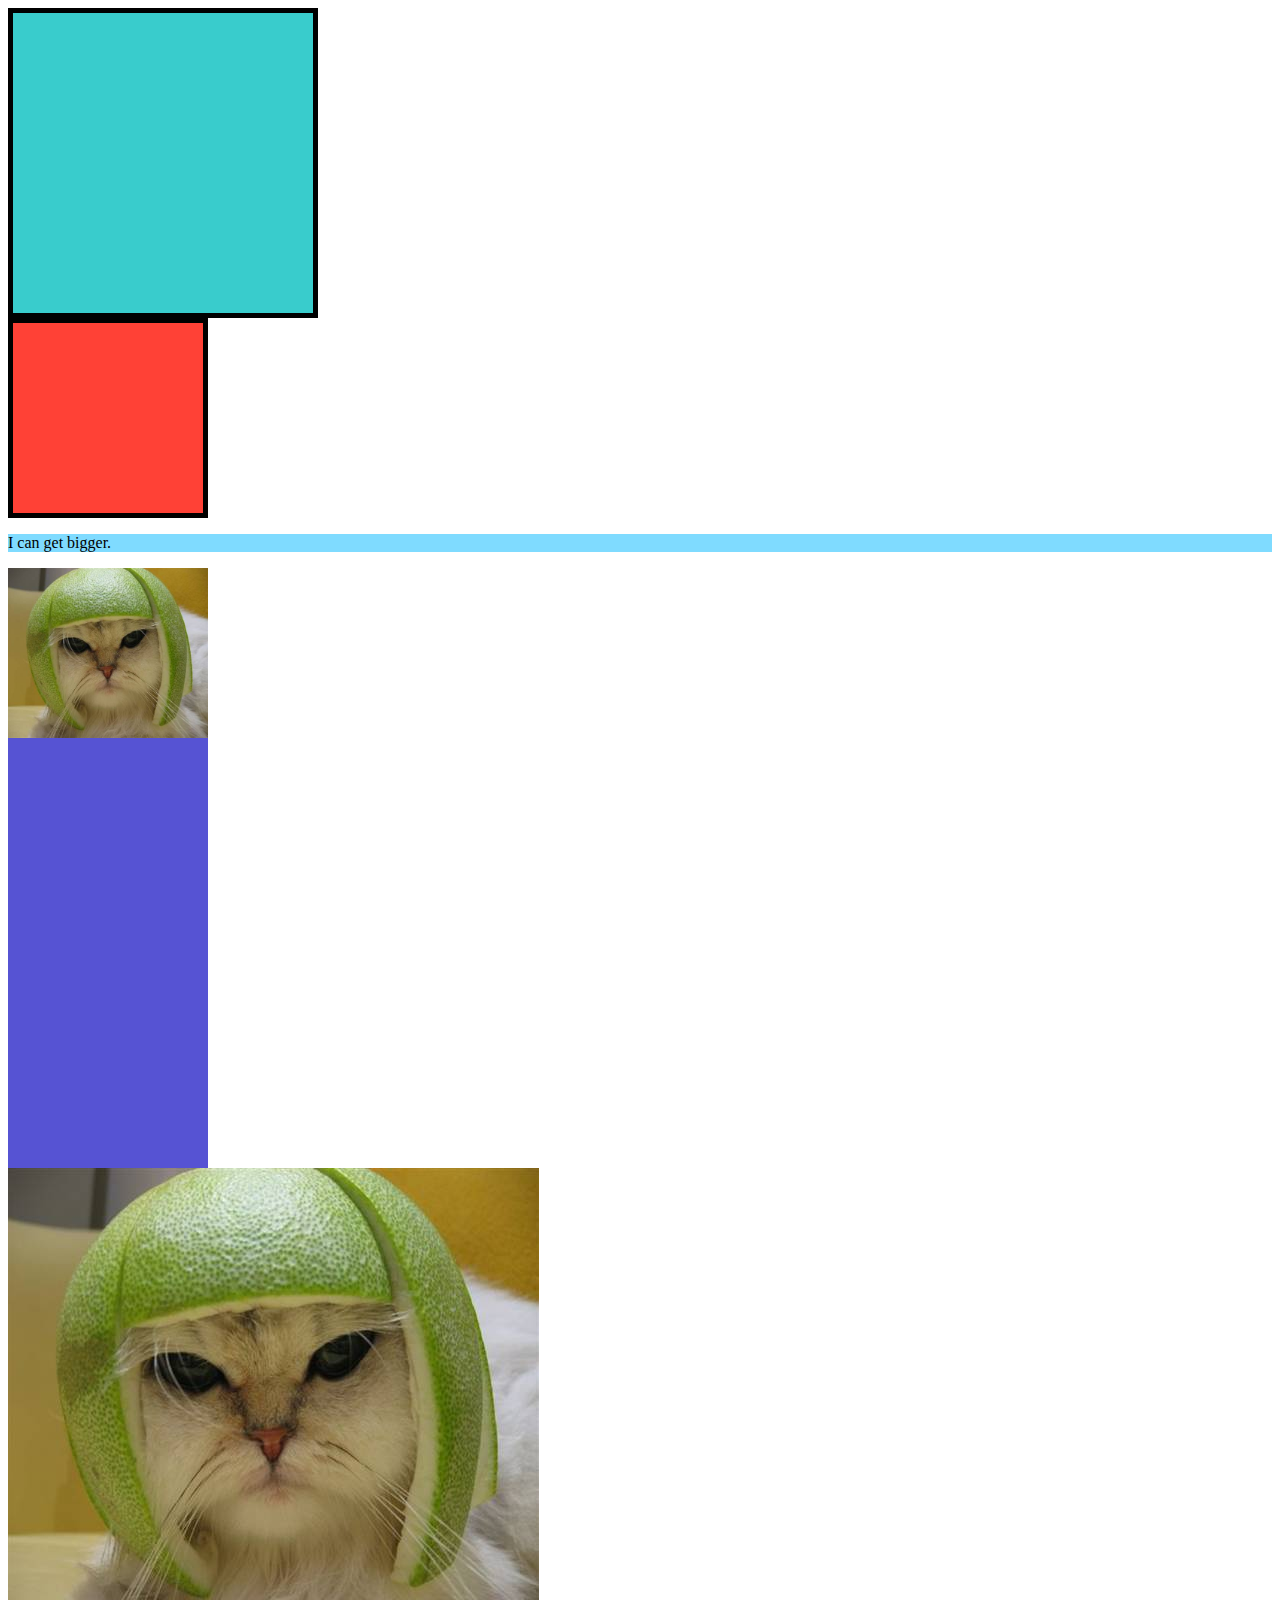
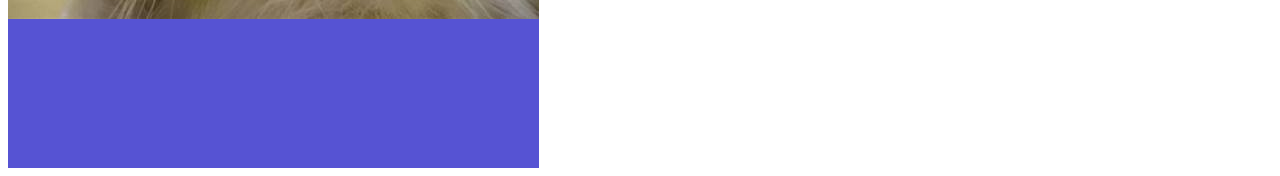
<file: CSSBoxModel/index.html>
<!DOCTYPE html>
<html>
  <head>
    <meta charset="utf-8" />
    <title>The Box Model</title>
    <link rel="stylesheet" href="./box_model.css" />
  </head>
  <body>
    <div id="first-div"></div>

    <div id="second-div"></div>

    <p></p>
    <div class="min-height-div">
      <p>I can get bigger.</p>
    </div>

    <div class="image-1-container">
      <img src="./assets/cat.jpg" />
    </div>

    <div class="image-2-container">
      <img src="./assets/cat.jpg" />
    </div>

  </body>
</html>
</file>
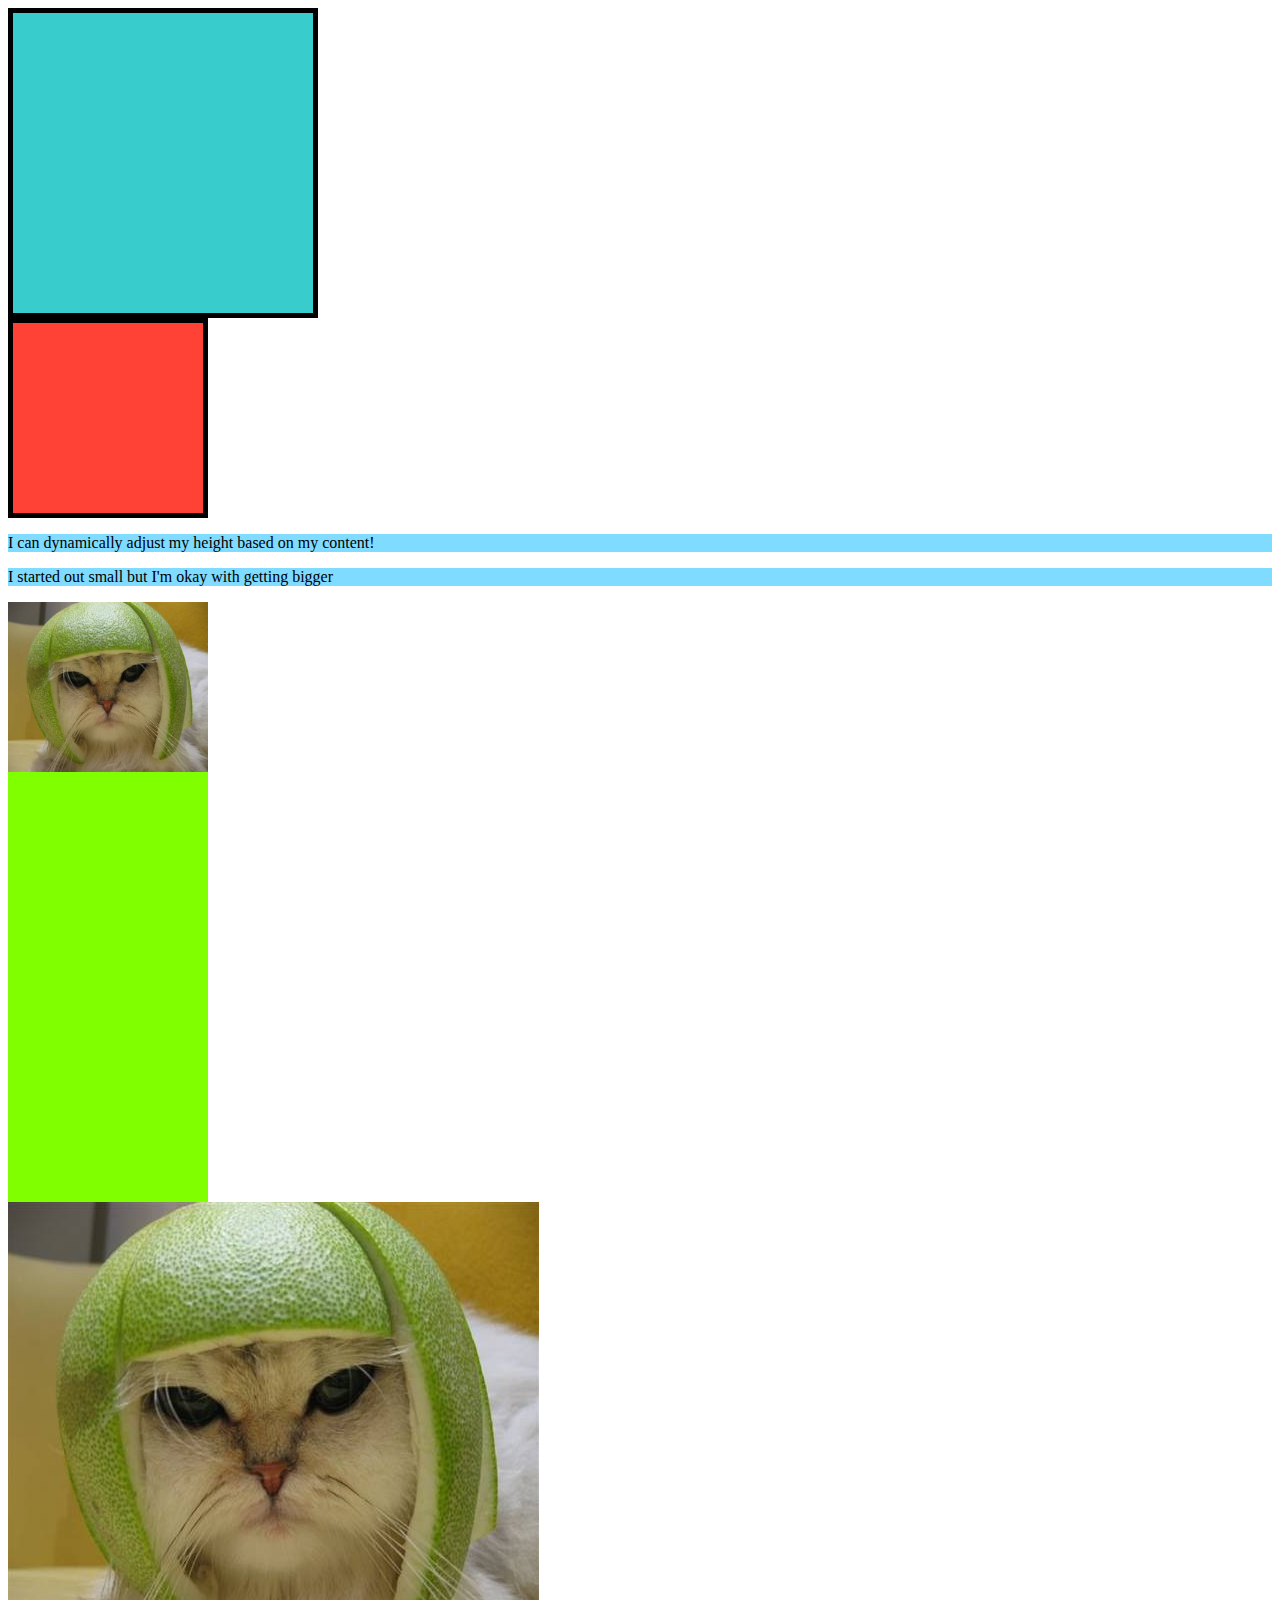
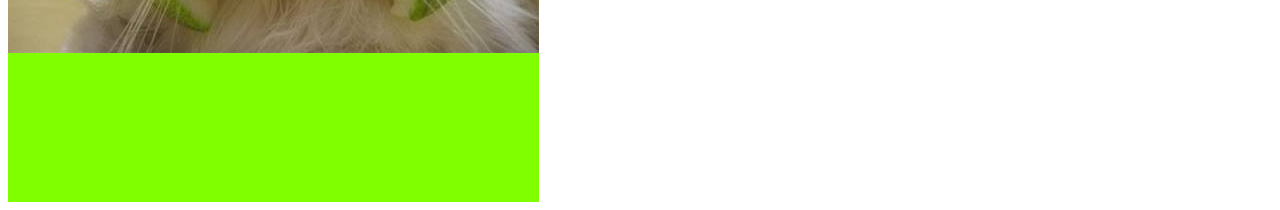
<file: CSSBoxModel/CSSBoxsolution/index.html>
<!DOCTYPE html>
<html>
  <head>
    <meta charset="utf-8" />
    <title>The Box Model</title>
    <link rel="stylesheet" href="./box_model.css" />
  </head>
  <body>
    <div id="first-div"></div>

    <div id="second-div"></div>

    <p>I can dynamically adjust my height based on my content!</p>

    <div class="min-height-div">
      <p>I started out small but I'm okay with getting bigger</p>
    </div>

    <div class="image-1-container">
      <img src="./assets/cat.jpg" />
    </div>
    <div class="image-2-container">
      <img src="./assets/cat.jpg" />
    </div>
  </body>
</html>
</file>
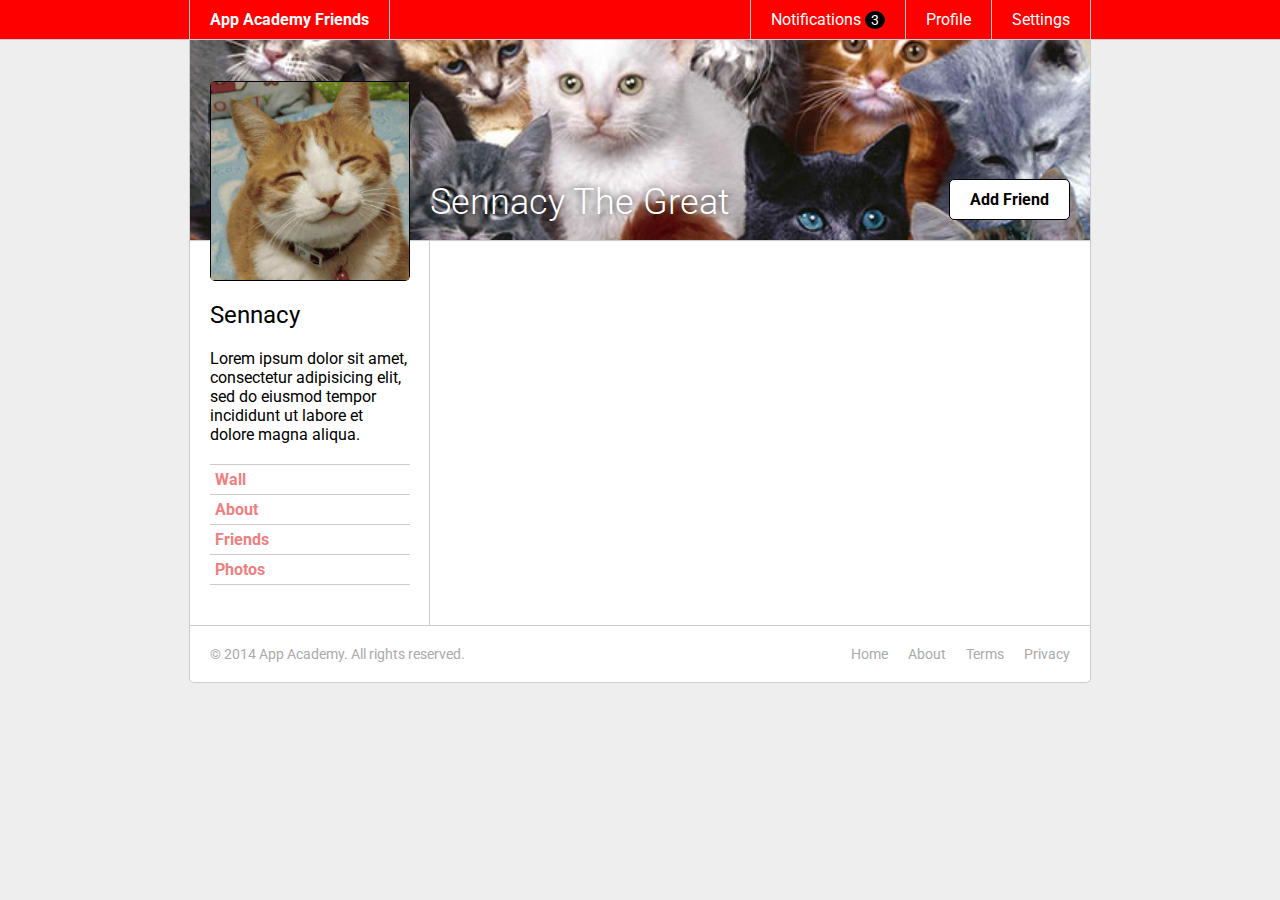
<file: css-friends-06/06-sidebar.html>
<!DOCTYPE html>
<html>

<head>
    <meta charset="utf-8">
    <title>App Academy Friends | PHASE 5: Cats</title>
    <link rel="stylesheet" href="http://fonts.googleapis.com/css?family=Roboto:300,400,700" type="text/css">
    <link rel="stylesheet" href="css/00-reset.css" type="text/css">
    <link rel="stylesheet" href="css/01-header.css" type="text/css">
    <link rel="stylesheet" href="css/02-notifications.css" type="text/css">
    <link rel="stylesheet" href="css/03-layout.css" type="text/css">
    <link rel="stylesheet" href="css/04-footer.css" type="text/css">
    <link rel="stylesheet" href="css/05-cats.css" type="text/css">
    <link rel="stylesheet" href="css/06-sidebar.css" type="text/css">
</head>

<body>

    <header class="header">
        <nav class="header-nav">

            <h1 class="header-logo">
                <a href="#">App Academy Friends</a>
            </h1>

            <ul class="header-list">
                <li>
                    <a href="#">Notifications <strong class="badge">3</strong></a>
                    <ul class="header-notifications">
                        <li><a href="#">Constance likes your photo.</a></li>
                        <li><a href="#">Tommy left you a comment.</a></li>
                        <li><a href="#">Jonathan is now following you.</a></li>
                    </ul>
                </li>
                <li><a href="#">Profile</a></li>
                <li><a href="#">Settings</a></li>
            </ul>

        </nav>
    </header>

    <main class="content">

        <header class="content-header">
            <h1>Sennacy The Great</h1>
            <button class="content-header-add-friend">Add Friend</button>
        </header>

        <section class="content-sidebar">

            <a href="#" class="profile-picture">
                <img src="./images/cat.jpg" alt="">
            </a>
            <div class="profile-info">
                <h2>Sennacy</h2>
                <p>
                    Lorem ipsum dolor sit amet, consectetur adipisicing elit, sed do eiusmod tempor incididunt ut labore et dolore magna aliqua.
                </p>
            </div>

            <ul class="profile-nav">
                <li><a href="#">Wall</a></li>
                <li><a href="#">About</a></li>
                <li><a href="#">Friends</a></li>
                <li><a href="#">Photos</a></li>
            </ul>

        </section>


        <section class="content-main">

        </section>
    </main>

    <footer class="footer">

        <small class="footer-copy">
      &copy; 2014 App Academy. All rights reserved.
    </small>

        <ul class="footer-links">
            <li><a href="#">Home</a></li>
            <li><a href="#">About</a></li>
            <li><a href="#">Terms</a></li>
            <li><a href="#">Privacy</a></li>
        </ul>

    </footer>

</body>

</html>
</file>
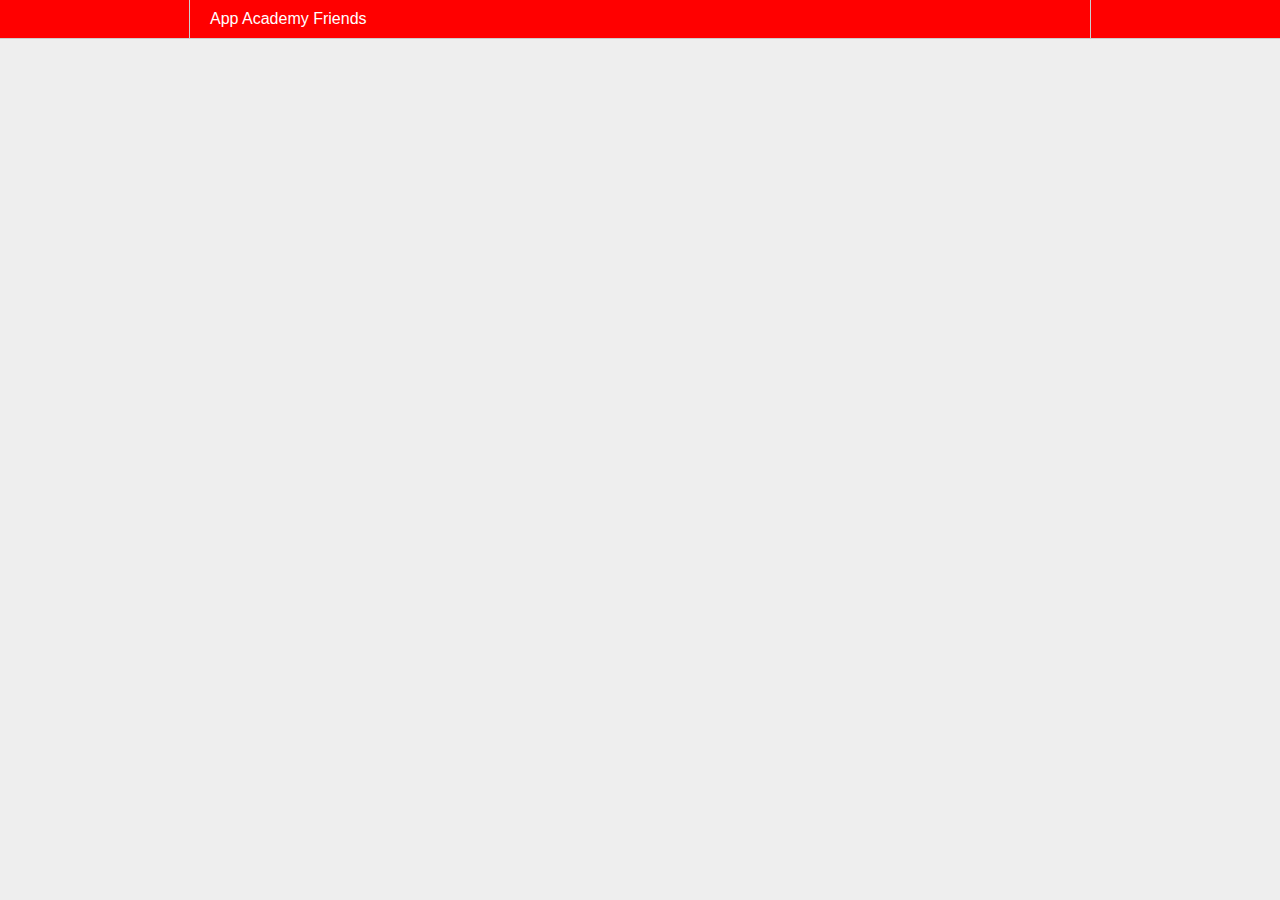
<file: CSSReview/01-header.html>
<!DOCTYPE html>
<html>
<head>
  <meta charset="utf-8">
  <title>App Academy Friends | PHASE 1: Header</title>
  <link rel="stylesheet" href="css/00-reset.css" type="text/css">
  <link rel="stylesheet" href="css/01-header.css" type="text/css">
</head>
<body>

  <header class="header">
    <nav class="header-nav">

      <h1 class="header-logo">
        <a href="#">App Academy Friends</a>
      </h1>

    </nav>
  </header>

</body>
</html>
</file>
<file: CSSBoxModel/box_model.css>
#first-div, #second-div {

  width: 200px;
  height: 200px;
  padding: 50px;
  border: 5px solid black;
}

#first-div {
  background-color: #39cccc;
}

#second-div {
  background-color: #ff4136;
    box-sizing: border-box

}

p {
  background-color: #7fdbff;
}

.min-height-div {
  min-height: 10px;
}

.image-1-container {
  width: 200px;
  height: 600px;
  background: rgba(19, 16, 194, 0.719);
}


.image-1-container img {
  width: 100%;
}

.image-2-container {
  display: inline-block;
  min-width: 200px;
  height: 600px;
  background: rgba(19, 16, 194, 0.719);
}
</file>
<file: CSSBoxModel/CSSBoxsolution/box_model.css>
#first-div, #second-div {
  width: 200px;
  height: 200px;
  padding: 50px;
  border: 5px solid black;
}

#first-div {
  background-color: #39cccc;
}

#second-div {
  background-color: #ff4136;
  box-sizing: border-box;
}

p {
  background-color: #7fdbff;
}

.min-height-div {
  min-height: 10px;
}

.image-1-container {
  width: 200px;
  height: 600px;
  background: chartreuse;
}

.image-1-container img {
  width: 100%;
}

.image-2-container {
  display: inline-block;
  min-width: 200px;
  height: 600px;
  background: chartreuse;
}
</file>
<file: css-friends-06/css/01-header.css>
/* PHASE 1: Header */

body {
  font-family: "Roboto", sans-serif;
  font-size: 16px;
  font-weight: 400;
  background: #eee;
}

.header {
  background: #f00;
  color: #fff;
  border-bottom: 1px solid #ccc;
}

.header a {
  display: block;
  padding: 10px 20px;
}

.header-nav {
  display: flex;
  justify-content: space-between;
  margin: 0 auto;
  width: 900px;
  border-left: 1px solid #ccc;
  border-right: 1px solid #ccc;
}

.header-logo {
  border-right: 1px solid #ccc;
  font-weight: 700;
}

.header-logo:hover {
  background: #000;
}

.header-list {
  display: flex;
}

.header-list > li {
  border-left: 1px solid #ccc;
}

.header-list > li:hover {
  background: #000;
}
</file>
<file: css-friends-06/css/02-notifications.css>
/* PHASE 2: Notifications */

.badge {
  display: inline;
  font-size: 14px;
  padding: 1px 6px;
  background: #000;
  border-radius: 50%;
}

li:hover .badge {
  background: #f00;
}

.header {
  position: relative;
  z-index: 1;
}

.header-list > li {
  position: relative;
}

.header-notifications {
  display: none;
  position: absolute;
  left: -1px;
  font-size: 14px;
  white-space: nowrap;
  background: #fff;
  border-left: 1px solid #ccc;
  border-right: 1px solid #ccc;
  border-bottom: 1px solid #ccc;
  border-bottom-left-radius: 5px;
  border-bottom-right-radius: 5px;
  overflow: hidden;
}

li:hover .header-notifications {
  display: block;
}

.header-notifications > li {
  border-top: 1px solid #ccc;
  color: #000;
}

.header-notifications > li:hover {
  background: #eee;
}
</file>
<file: css-friends-06/css/03-layout.css>
/* PHASE 3: Layout */

.content {
  display: flex;
  flex-wrap: wrap;
  margin: 0 auto;
  background: #fff;
  width: 900px;
  border: 1px solid #ccc;
  border-top: 0;
}

.content-sidebar {
  width: 200px;
  min-height: 200px;
  padding: 20px;
  padding-right: 19px;
  border-right: 1px solid #ccc;
}

.content-main {
  width: 620px;
  min-height: 200px;
  padding: 20px;
}
</file>
<file: css-friends-06/css/04-footer.css>
/* PHASE 4: Footer */

.footer {
  display: flex;
  justify-content: space-between;
  width: 900px;
  margin: 0 auto 50px auto;
  background: #fff;
  color: #aaa;
  font-size: 14px;
  border: 1px solid #ccc;
  border-top: 0;
  border-bottom-left-radius: 5px;
  border-bottom-right-radius: 5px;
}

.footer-copy {
  display: block;
  padding: 20px;
}

.footer-links {
  display: flex;
  padding: 20px;
}

.footer-links > li {
  padding: 0 0 0 20px;
}

.footer a:hover {
  color: #000;
}
</file>
<file: css-friends-06/css/05-cats.css>
/* PHASE 5: Cats */

.content-header {
  position: relative;
  height: 200px;
  width: 100%;
  background: url("../images/cats.jpg");
  background-size: cover;
  border-bottom: 1px solid #ccc;
}

.content-header > h1 {
  position: absolute;
  bottom: 20px;
  left: 240px;
  font-size: 36px;
  line-height: 1;
  font-weight: 300;
  color: #fff;
  text-shadow: #000 0 0 10px;
}

.content-header-add-friend {
  position: absolute;
  bottom: 20px;
  right: 20px;
  color: #000;
  background: #fff;
  font-weight: bold;
  padding: 10px 20px;
  border: 1px solid #000;
  border-radius: 5px;
}

.content-header-add-friend:hover {
  background: #eee;
}
</file>
<file: css-friends-06/css/06-sidebar.css>
/* PHASE 6: Sidebar */

.profile-picture {
    display: block;
    margin-top: -180px;
    border: 1px solid #000;
    background: #000;
    border-radius: 5px;
    position: relative;
}

.profile-info {
    margin: 20px 0px;
}

.profile-info>h2 {
    font-weight: 400;
    font-size: 24px;
}

.profile-info>p {
    margin: 20px 0;
}

.profile-nav {
    margin: 20px 0;
}

.profile-nav>li {
    border-bottom: 1px solid #ccc;
}

.profile-nav>li:first-child {
    border-top: 1px solid #ccc;
}

.profile-nav a {
    display: block;
    padding: 5px;
    font-weight: 700;
    color: lightcoral;
}

.profile-nav a:hover {
    background: #eee;
}
</file>
<file: CSSReview/css/01-header.css>
/* PHASE 1: Header */

body {
  /* Write your css here... */
  font-family: sans-serif;
  font-size: 16px;
  font-weight: 400;
  background-color: #eee;
  


}

.header {
  color: #fff;
  border-bottom: 1px solid #ccc;
  background: #f00;
}

.header a {
  display: block;
  padding: 10px 20px;

}

.header-nav {

  width: 900px;
  margin: 0 auto;
  border-left:1px solid #ccc;
  border-right:1px solid #ccc;
  

}
</file>
